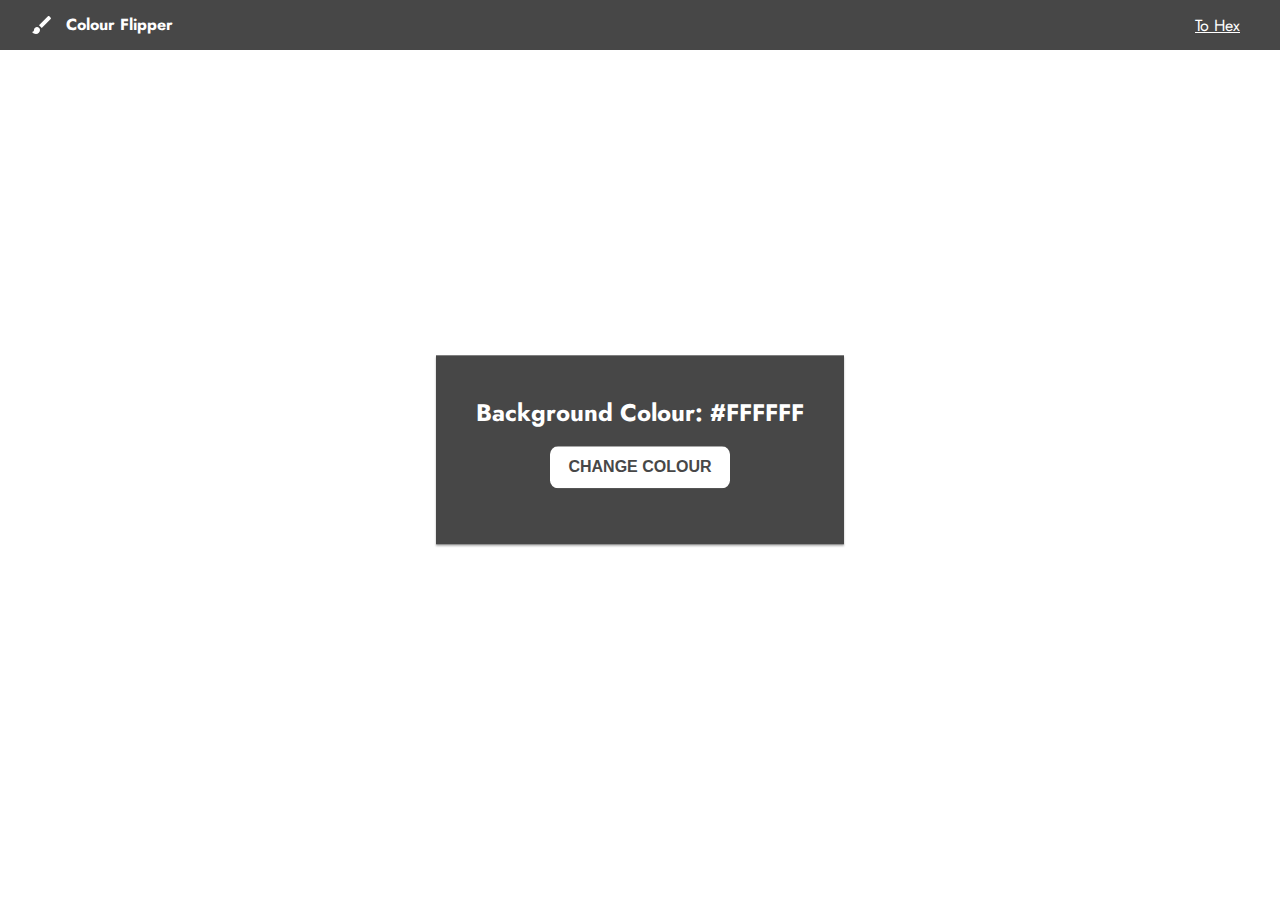
<file: html/index.html>
<!DOCTYPE html>
<html lang="en">

<head>
    <meta charset="UTF-8">
    <meta name="viewport" content="width=device-width, initial-scale=1.0">
    <link rel="stylesheet" href="../css/styles.min.css">
    <title>Document</title>
</head>

<body>
    <nav class="navigation">
        <div class="navigation__logo-title">
            <svg class="brush-logo" xmlns="http://www.w3.org/2000/svg" height="24" viewBox="0 0 24 24" width="24">
                <path d="M0 0h24v24H0z" fill="none" />
                <path
                    d="M7 14c-1.66 0-3 1.34-3 3 0 1.31-1.16 2-2 2 .92 1.22 2.49 2 4 2 2.21 0 4-1.79 4-4 0-1.66-1.34-3-3-3zm13.71-9.37l-1.34-1.34c-.39-.39-1.02-.39-1.41 0L9 12.25 11.75 15l8.96-8.96c.39-.39.39-1.02 0-1.41z" />
            </svg>
            <h4 class="navigation__title">Colour Flipper</h4>
        </div>
        <ul class="navigation__list">
            <li class="navigation__list--item"><a href="./hex.html">To Hex</a></li>
        </ul>
    </nav>
    <main class="main">
        <div class="container">
            <h2 class="main__title">Background Colour: <span class="colour"> #FFFFFF </span> </h2>
            <button id="btn" class="btn">Change Colour</button>
        </div>
    </main>
</body>
<script src="../js/app.js"></script>

</html>
</file>
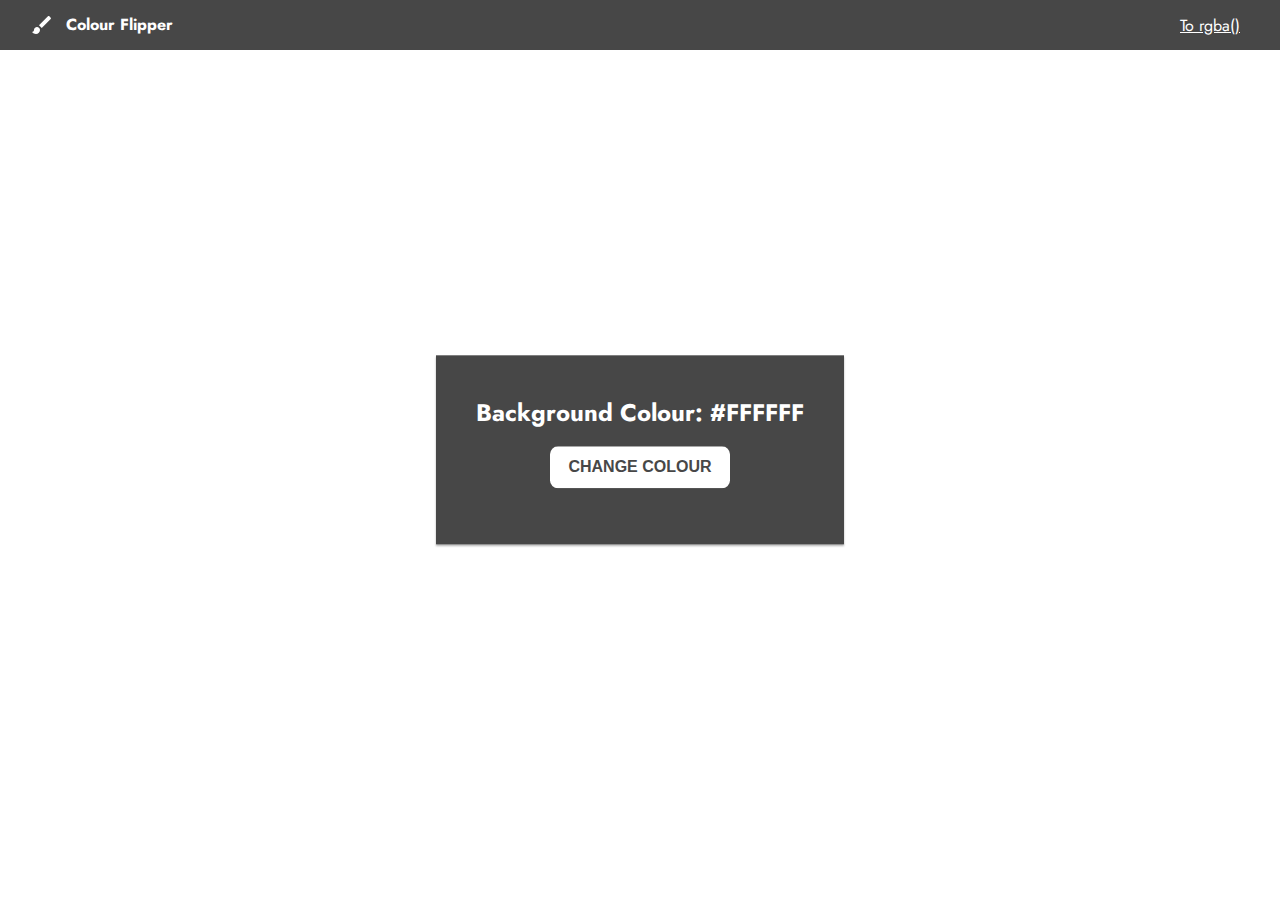
<file: html/hex.html>
<!DOCTYPE html>
<html lang="en">

<head>
    <meta charset="UTF-8">
    <meta name="viewport" content="width=device-width, initial-scale=1.0">
    <link rel="stylesheet" href="../css/styles.min.css">
    <title>Document</title>
</head>

<body>
    <nav class="navigation">
        <div class="navigation__logo-title">
            <svg class="brush-logo" xmlns="http://www.w3.org/2000/svg" height="24" viewBox="0 0 24 24" width="24">
                <path d="M0 0h24v24H0z" fill="none" />
                <path
                    d="M7 14c-1.66 0-3 1.34-3 3 0 1.31-1.16 2-2 2 .92 1.22 2.49 2 4 2 2.21 0 4-1.79 4-4 0-1.66-1.34-3-3-3zm13.71-9.37l-1.34-1.34c-.39-.39-1.02-.39-1.41 0L9 12.25 11.75 15l8.96-8.96c.39-.39.39-1.02 0-1.41z" />
            </svg>
            <h4 class="navigation__title">Colour Flipper</h4>
        </div>
        <ul class="navigation__list">
            <li class="navigation__list--item"><a href="./index.html">To rgba()</a></li>
        </ul>
    </nav>
    <main class="main">
        <div class="container">
            <h2 class="main__title">Background Colour: <span class="colour"> #FFFFFF </span> </h2>
            <button id="btn" class="btn">Change Colour</button>
        </div>
    </main>
</body>
<script src="../js/hex.js"></script>

</html>
</file>
<file: css/styles.min.css>
@import url("https://fonts.googleapis.com/css2?family=Jost:ital,wght@0,300;0,400;0,500;0,600;1,600;1,700&display=swap");@use "_colourvars" as c;*{margin:0;padding:0;-webkit-box-sizing:border-box;box-sizing:border-box}html{font-size:62.5%}body{position:relative;font-family:"Jost", sans-serif;height:100vh;font-size:1.6rem;-webkit-transition:background-color 0.4s ease-in;transition:background-color 0.4s ease-in}.brush-logo{fill:#fff}.navigation{display:-webkit-box;display:-ms-flexbox;display:flex;-webkit-box-pack:justify;-ms-flex-pack:justify;justify-content:space-between;-webkit-box-align:center;-ms-flex-align:center;align-items:center;background-color:#474747;height:5rem;padding:0 3rem}.navigation>*{display:-webkit-box;display:-ms-flexbox;display:flex}.navigation__title{color:#fff;margin-left:1.2rem}.navigation__list{list-style-type:none}.navigation__list--item{margin:0 1rem}.navigation__list--item a:link,.navigation__list--item a:visited{color:#fff}.navigation__list--item a:hover,.navigation__list--item a:active{font-weight:bolder}.main{position:absolute;top:50%;left:50%;-webkit-transform:translate(-50%, -50%);transform:translate(-50%, -50%)}.main .container{background-color:#474747;color:gainsboro;-webkit-box-shadow:0 0.2rem 0.2rem rgba(0,0,0,0.3);box-shadow:0 0.2rem 0.2rem rgba(0,0,0,0.3);text-align:center;padding:4rem;border:none}.main__title{color:#fff}.btn{cursor:pointer;outline:none;border:0.1em solid transparent;font-size:1em;padding:0.7em 1.1em;margin:1em;text-transform:uppercase;background-color:#fff;color:#474747;font-weight:600;border-radius:0.5em;-webkit-transition:all 0.2s ease-in;transition:all 0.2s ease-in}.btn:hover{color:#00502c}
</file>
